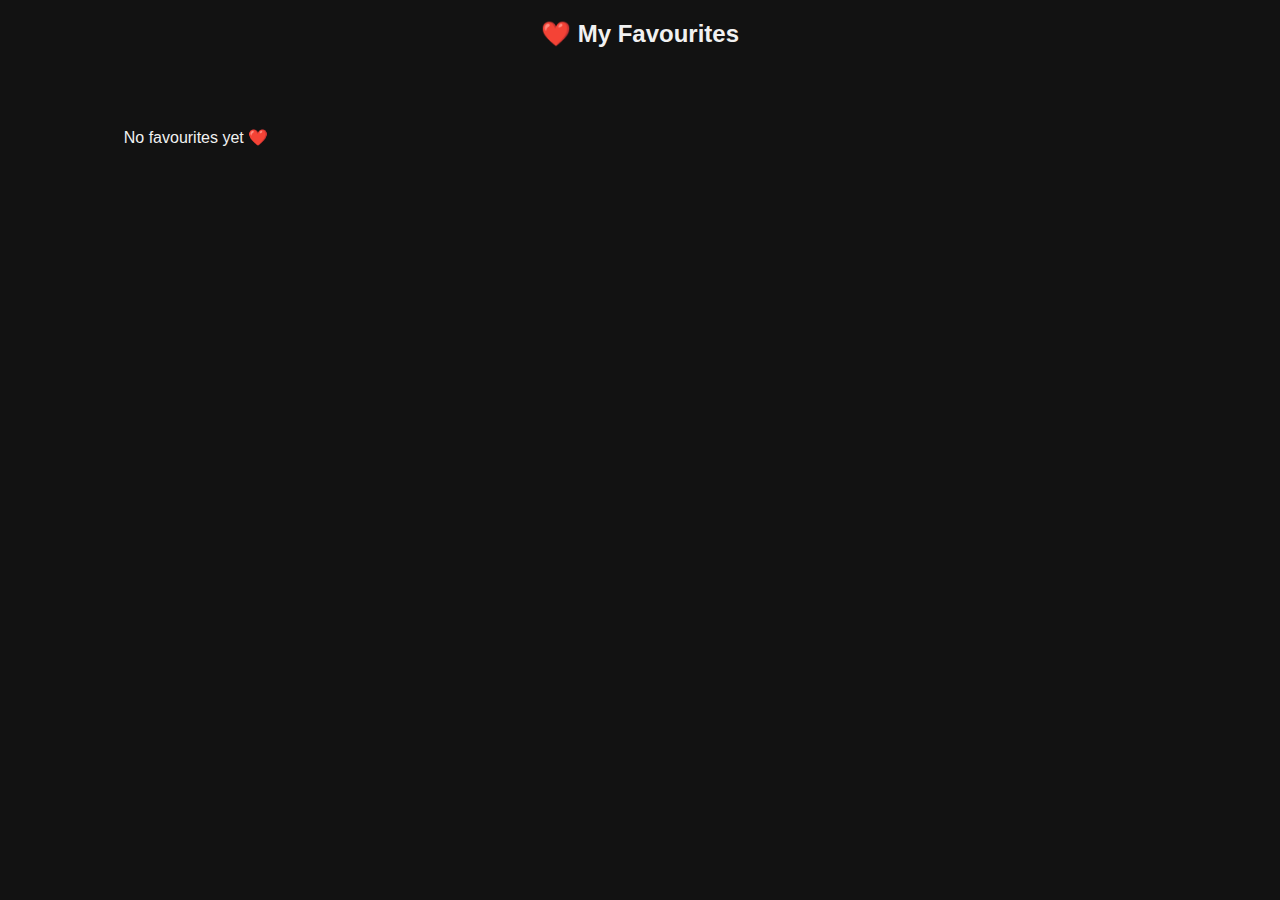
<file: recipe-finder/favourites.html>
<!DOCTYPE html>
<html lang="en">
<head>
<meta charset="UTF-8">
<title>My Favourites</title>
<link rel="stylesheet" href="css/style.css">
</head>

<body class="dark">
<h2 style="text-align:center; padding:20px;">❤️ My Favourites</h2>

<div id="favRecipes" class="recipe-container"></div>

<script src="js/favourites.js"></script>
</body>
</html>
</file>
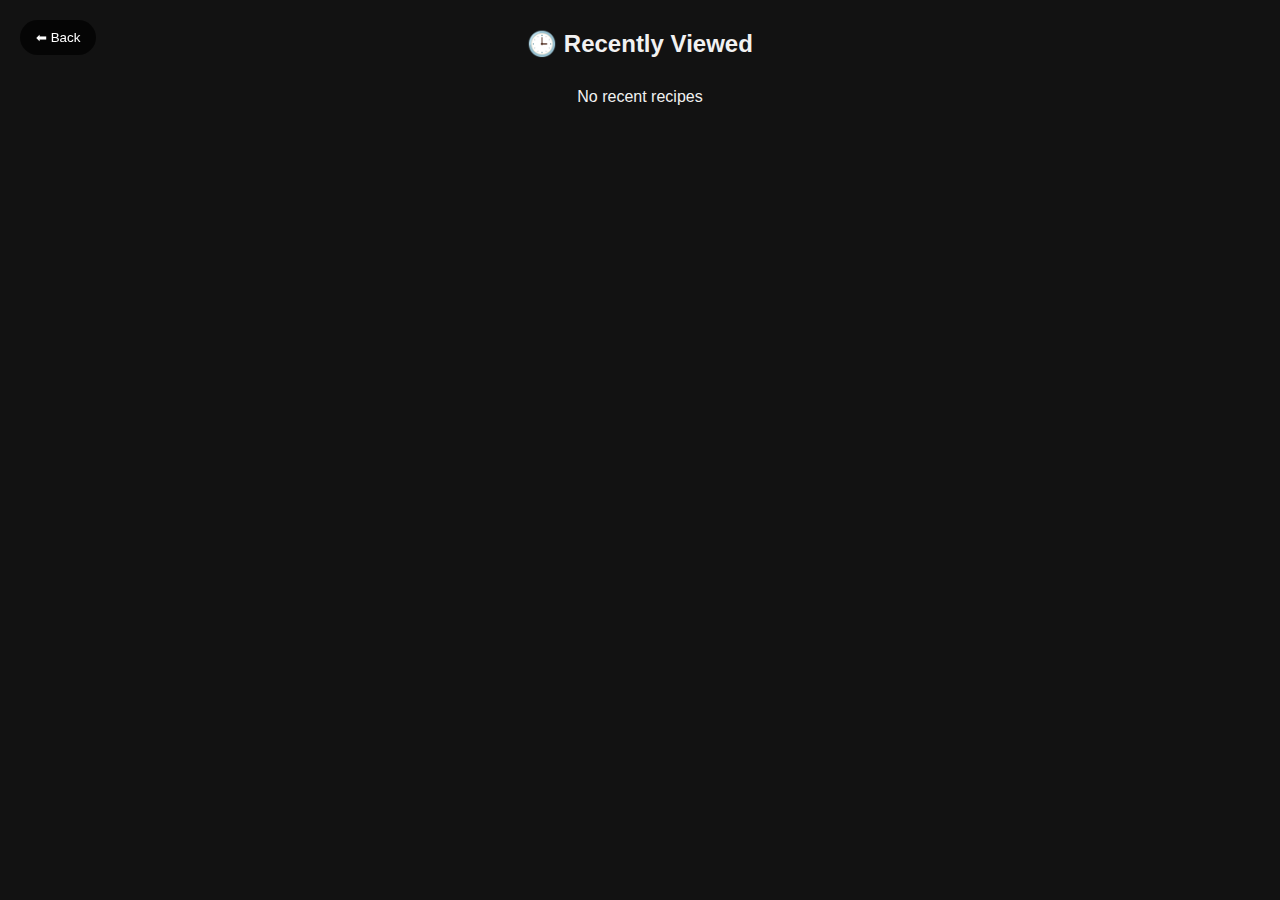
<file: recipe-finder/recent.html>
<!DOCTYPE html>
<html lang="en">
<head>
  <meta charset="UTF-8">
  <title>Recently Viewed</title>
  <link rel="stylesheet" href="css/style.css">
</head>

<body class="dark">

<button onclick="history.back()" class="back-btn">⬅ Back</button>

<h2 style="text-align:center; margin:30px;">🕒 Recently Viewed</h2>

<div id="recentContainer"></div>

<script src="js/recent.js"></script>
</body>
</html>
</file>
<file: recipe-finder/css/style.css>
/* ================= RESET ================= */
* {
  margin: 0;
  padding: 0;
  box-sizing: border-box;
  font-family: Arial, sans-serif;
}

/* ================= BODY ================= */
body {
  background: #f5f5f5;
  color: #222;
}

/* ================= DARK MODE ================= */
body.dark {
  background: #121212;
  color: #f1f1f1;
}

/* ================= DARK MODE BUTTON ================= */
.dark-btn {
  position: fixed;
  top: 20px;
  left: 20px;
  z-index: 1000;
  background: #222;
  color: #fff;
  border: none;
  padding: 10px 14px;
  border-radius: 20px;
  cursor: pointer;
}

/* ================= HERO ================= */
.hero {
  position: relative;
  min-height: 100vh;
  background-image: url("https://images.pexels.com/photos/1414651/pexels-photo-1414651.jpeg");
  background-size: cover;
  background-position: center;
  display: flex;
  justify-content: center;
  align-items: center;
}

.hero-overlay {
  position: absolute;
  inset: 0;
  background: rgba(0, 0, 0, 0.45);
}

.hero-content {
  position: relative;
  text-align: center;
  color: #fff;
  max-width: 900px;
  padding: 20px;
}

/* ================= TEXT ================= */
.chef {
  font-size: 64px;
}

.hero-title {
  font-size: 46px;
  margin: 10px 0;
}

.hero-subtitle {
  font-size: 18px;
}

.welcome-text {
  margin-top: 10px;
  font-size: 18px;
  color: #ffd180;
}

/* ================= SEARCH ================= */
.search-box {
  margin: 30px auto 15px;
  display: flex;
  gap: 10px;
  background: rgba(255, 255, 255, 0.95);
  padding: 15px;
  border-radius: 12px;
  max-width: 520px;
}

.search-box input {
  flex: 1;
  padding: 12px;
  border-radius: 8px;
  border: none;
}

.search-box button {
  padding: 12px 20px;
  background: #ff7043;
  color: white;
  border: none;
  border-radius: 8px;
  cursor: pointer;
}

/* ================= FILTERS ================= */
.filter-box {
  margin-top: 15px;
  display: flex;
  gap: 18px;
  justify-content: center;
  color: white;
}

/* ================= ACTION BUTTONS ================= */
.action-buttons {
  margin-top: 20px;
  display: flex;
  gap: 15px;
  justify-content: center;
  flex-wrap: wrap;
}

.fav-btn,
.recent-btn,
.cal-btn,
.week-btn {
  padding: 10px 18px;
  border-radius: 25px;
  border: none;
  cursor: pointer;
  color: white;
}

.fav-btn { background: #ff4081; }
.recent-btn { background: #03a9f4; }
.cal-btn { background: #ff9800; }
.week-btn { background: #4caf50; }

/* ================= RECIPE GRID ================= */
.recipe-container {
  max-width: 1200px;
  margin: 40px auto;
  padding: 20px;
  display: grid;
  grid-template-columns: repeat(auto-fill, minmax(260px, 1fr));
  gap: 24px;
}

/* ================= RECIPE CARD ================= */
.recipe-card {
  background: #fff4c2;
  border-radius: 14px;
  padding: 12px;
  text-align: center;
  box-shadow: 0 8px 20px rgba(0,0,0,0.3);
}

body.dark .recipe-card {
  background: #1e1e1e;
}

/* ✅ FIXED IMAGE (HOMEPAGE) */
.recipe-card img {
  width: 100%;
  height: 180px;
  object-fit: cover;
  border-radius: 12px;
  display: block;
}

.recipe-card h3 {
  font-size: 18px;
  margin: 10px 0;
}

.recipe-card button {
  padding: 8px 14px;
  border-radius: 8px;
  border: none;
  cursor: pointer;
  background: #ff7043;
  color: white;
}

/* ================= DETAILS PAGE ================= */
.details-box {
  max-width: 900px;
  margin: 40px auto;
  background: linear-gradient(180deg, #1f1f1f, #151515);
  padding: 30px;
  border-radius: 20px;
  color: #f1f1f1;
}

/* ✅ FIXED IMAGE (DETAIL PAGE) */


/* Title */
.details-box h2 {
  font-size: 32px;
  color: #ffcc80;
}

/* ================= NUTRITION ================= */
.nutrition-box {
  background: linear-gradient(135deg, #fff3e0, #ffe0b2);
  color: #222;
  padding: 18px;
  border-radius: 14px;
  margin: 25px 0;
  display: flex;
  justify-content: space-between;
  align-items: center;
}

.calorie-btn {
  padding: 10px 16px;
  border-radius: 20px;
  border: none;
  cursor: pointer;
}

/* ================= INGREDIENTS & INSTRUCTIONS ================= */
.details-box ul,
.details-box p {
  background: rgba(255,255,255,0.05);
  padding: 18px;
  border-radius: 14px;
  margin-top: 10px;
  line-height: 1.7;
}

/* ================= VIDEO BUTTON ================= */
.video-btn {
  display: inline-block;
  margin-top: 25px;
  padding: 14px 26px;
  background: linear-gradient(135deg,#ff4d6d,#ff758f);
  color: white;
  border-radius: 25px;
  text-decoration: none;
}

/* ================= BACK BUTTON ================= */
.back-btn {
  position: fixed;
  top: 20px;
  left: 20px;
  background: rgba(0,0,0,0.7);
  color: white;
  padding: 10px 16px;
  border-radius: 20px;
  border: none;
  cursor: pointer;
  z-index: 1000;
}

/* ================= STARS ================= */
.stars span {
  font-size: 22px;
  cursor: pointer;
  color: #bbb;
}

.stars span:hover {
  color: gold;
}

/* ================= MOBILE ================= */
@media (max-width: 768px) {
  .nutrition-box {
    flex-direction: column;
    gap: 10px;
    text-align: center;
  }
}




/* ===== DISABLE HERO BACKGROUND ON RECIPE PAGE ===== */

body.recipe-page .hero {
  display: none !important;
}

body.recipe-page {
  background: #121212 !important;
}
.recipe-img {
  width: 100%;
  max-width: 600px;
  height: 320px;
  object-fit: cover;
}
/* ===== RECIPE IMAGE FINAL FIX ===== */

.detail-img-wrapper {
  max-width: 600px;
  margin: 20px auto;
  border-radius: 18px;
  overflow: hidden;
}

.detail-img {
  width: 100%;
  height: 260px;     /* 👈 controls image size */
  object-fit: cover;
  display: block;
}
/* ================= RECENT PAGE ================= */

.recent-card {
  max-width: 700px;
  margin: 20px auto;
  background: #1e1e1e;
  border-radius: 16px;
  overflow: hidden;
  box-shadow: 0 10px 25px rgba(0,0,0,0.4);
}

/* 🔥 THIS FIXES GIANT IMAGE */
.recent-img {
  width: 100%;
  height: 180px;          /* 👈 SMALL HEIGHT */
  object-fit: cover;      /* 👈 CROPS IMAGE */
  display: block;
}

/* Content below image */
.recent-content {
  padding: 16px;
  text-align: center;
}

.recent-content h3 {
  color: #fff;
  font-size: 18px;
  margin-bottom: 10px;
}

.recent-content button {
  padding: 8px 18px;
  border-radius: 20px;
  border: none;
  background: #ff7043;
  color: white;
  cursor: pointer;
  font-size: 14px;
}
/* RECENT PAGE CARD */
.recent-card {
  max-width: 700px;
  margin: 20px auto;
  background: #1e1e1e;
  border-radius: 16px;
  overflow: hidden;
  box-shadow: 0 10px 25px rgba(0,0,0,0.4);
}

.recent-img {
  width: 100%;
  height: 180px;       /* 👈 FIX GIANT IMAGE */
  object-fit: cover;
}

.recent-content {
  padding: 15px;
  text-align: center;
}

.recent-content h3 {
  color: #fff;
  margin-bottom: 10px;
}
</file>
